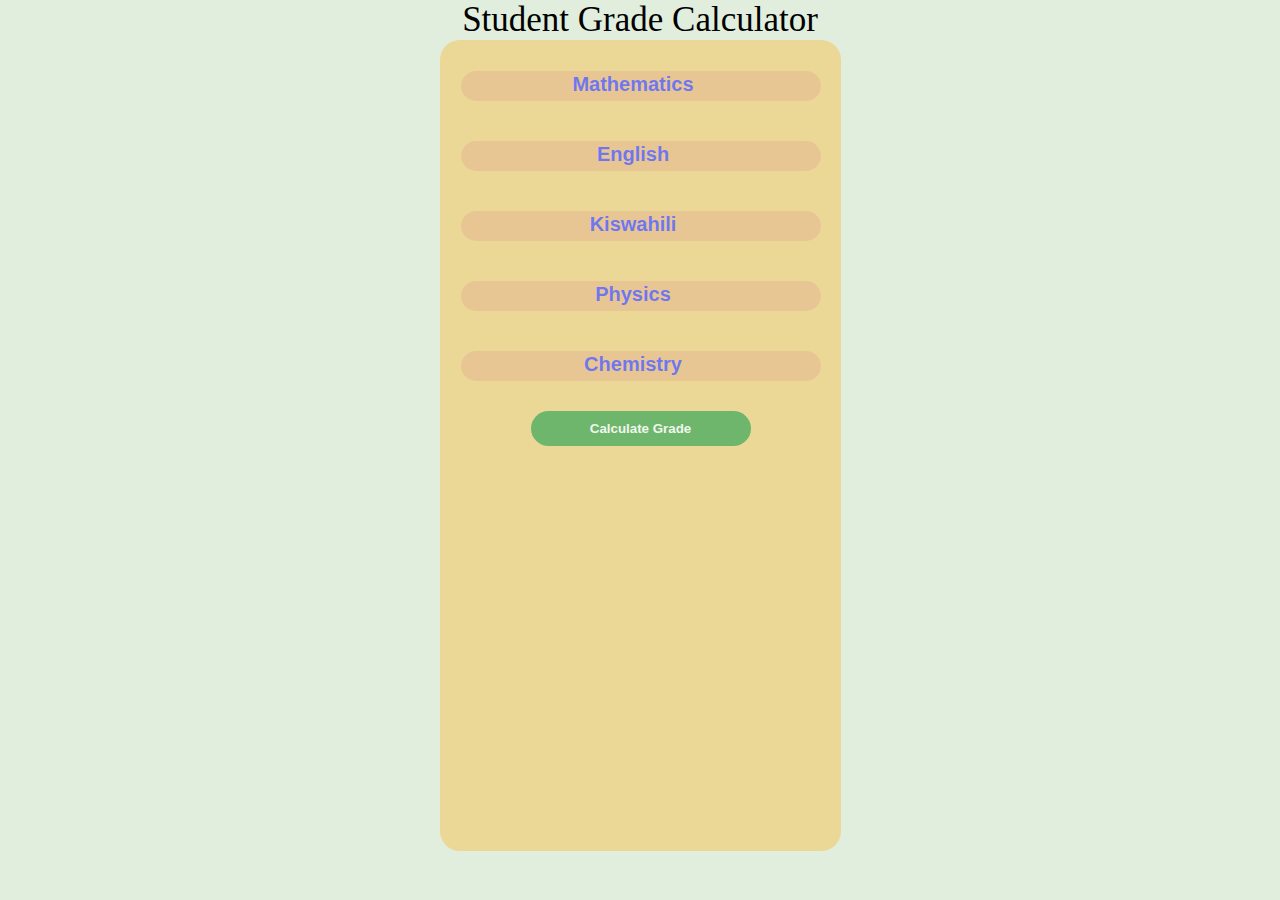
<file: grade generator/index.html>
<!DOCTYPE html>
<html lang="en">
  <head>
    <link rel="stylesheet" href="./style.css" />
    <meta charset="UTF-8" />
    <meta http-equiv="X-UA-Compatible" content="IE=edge" />
    <meta name="viewport" content="width=device-width, initial-scale=1.0" />
    <title>Student Grade Calculator</title>
  </head>
  <body>
    <!--input section-->
    <h3>Student Grade Calculator</h3>
    <div class="container">
      <div class="form">
        <div class="input">
          <input type="number" id="math" placeholder="Mathematics" required />
          <input type="number" id="eng" placeholder="English" required />
          <input type="number" id="swa" placeholder="Kiswahili" required />
          <input type="number" id="phy" placeholder="Physics" required />
          <input type="number" id="chem" placeholder="Chemistry" required />
          <button onclick="calculate()">Calculate Grade</button>
          <!--display grades on website-->
          <p id="result"></p>
          <p id="per"></p>
          <p id="grade"></p>
        </div>
      </div>
    </div>

    <!--link to script.js-->
    <script src="./script.js"></script>
  </body>
</html>
</file>
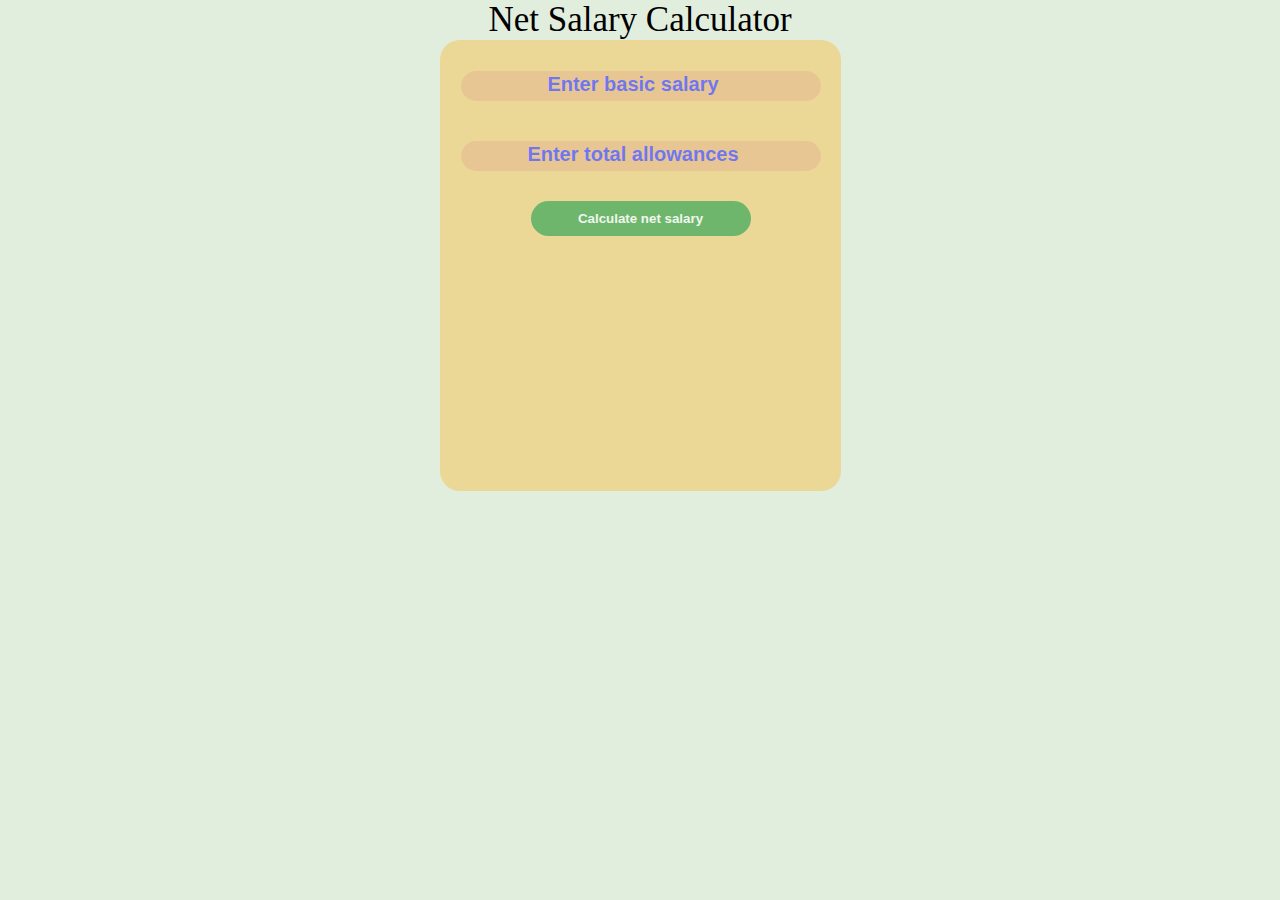
<file: net salary calculator/index.html>
<!DOCTYPE html>
<html lang="en">
  <head>
    <meta charset="UTF-8" />
    <meta http-equiv="X-UA-Compatible" content="IE=edge" />
    <meta name="viewport" content="width=device-width, initial-scale=1.0" />
    <title>Net Salary Calculator</title>
    <link rel="stylesheet" href="./style.css" />
  </head>
  <body>
    <h3>Net Salary Calculator</h3>
    <!--Input section for basic salary and allowances-->
    <div class="container">
      <div class="form">
        <div class="input">
          <input
            type="number"
            id="bas"
            placeholder="Enter basic salary"
            required
          />
          <input
            type="number"
            id="all"
            placeholder="Enter total allowances"
            required
          />
          <button onclick="calculate()">Calculate net salary</button>
          <!--Shows results of calculations-->
          <p id="nssf"></p>
          <p id="tax"></p>
          <p id="nhif"></p>
          <p id="salary"></p>
        </div>
      </div>
    </div>
    <!--link to script.js-->
    <script src="./script.js"></script>
  </body>
</html>
</file>
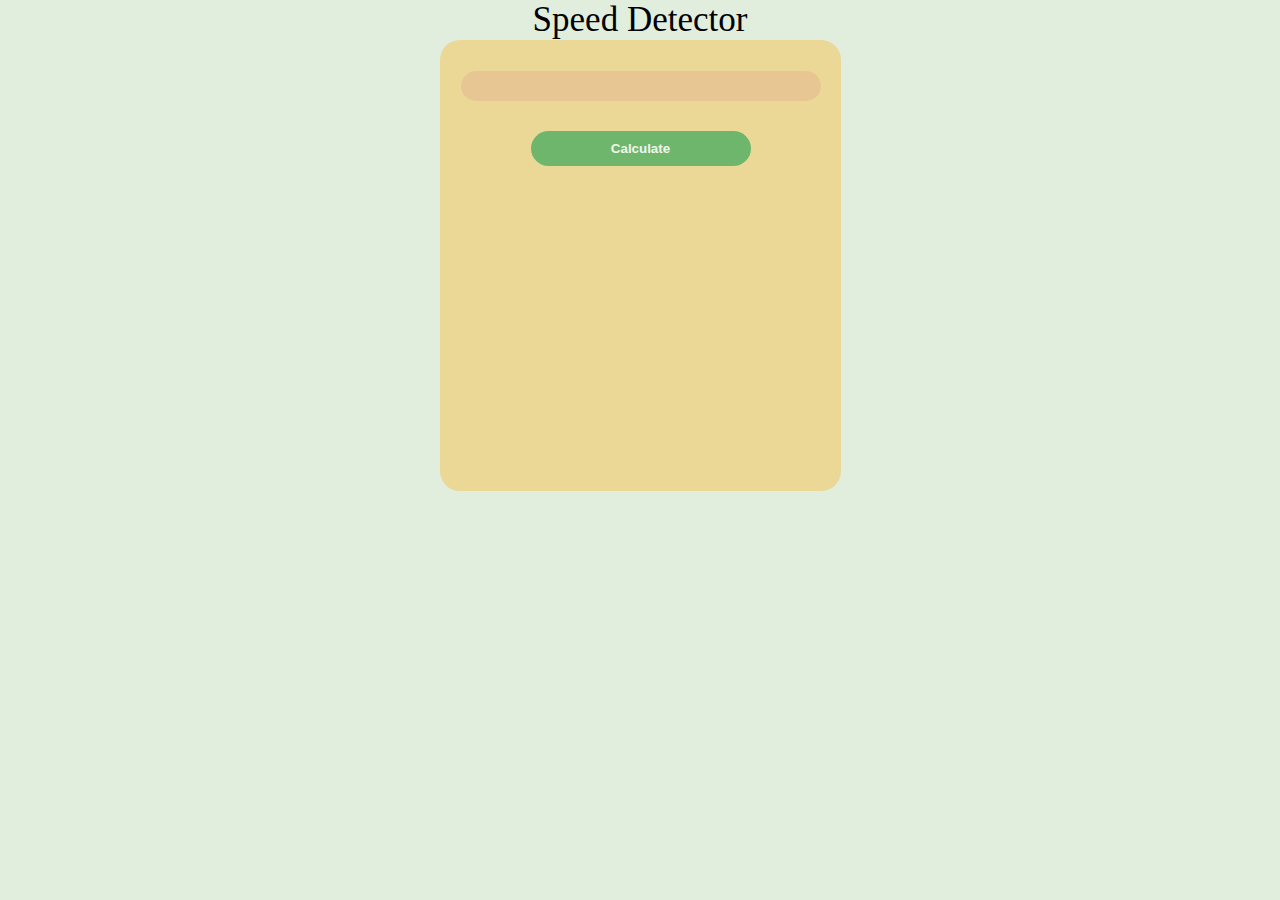
<file: speed detector/index.html>
<!DOCTYPE html>
<html lang="en">
  <head>
    <meta charset="UTF-8" />
    <meta http-equiv="X-UA-Compatible" content="IE=edge" />
    <meta name="viewport" content="width=device-width, initial-scale=1.0" />
    <title>Speed detector</title>
    <link rel="stylesheet" href="./style.css" />
  </head>
  <body>
    <h3>Speed Detector</h3>
    <!--Input section for speed-->
    <div class="container">
      <div class="form">
        <div class="input">
          <input type="number" id="enterString" required />
          <button onclick="calculate()">Calculate</button>
          <p id="result"></p>
        </div>
      </div>
    </div>
    <!--link to script.js-->
    <script src="./script.js"></script>
  </body>
</html>
</file>
<file: grade generator/style.css>
* {
  margin: 0;
  padding: 0;
}
/* styling container*/
.container {
  display: flex;
  justify-content: center;
  align-items: center;
  min-height: 50vh;
}
/* input form*/
.form {
  height: 90vh;
  width: 400px;
  background: #f6c453;
  opacity: 0.5;
  border-radius: 20px;
  box-shadow: black;
  border-top: 1px solid #f6c453;
  border-left: 1px solid #f6c453;
}
/* styling heading*/
h3 {
  text-align: center;
  position: relative;
  top: 20%;
  font-weight: 500;
  font-size: 35px;
  color: black;
  font-family: Comic Sans MS;
}
/* input section*/
.input {
  margin: 10px 0px;
  display: flex;
  flex-direction: column;
}
.input input {
  font-weight: bold;
  text-align: center;
  padding-top: 10px;
  padding-bottom: 10px;
  width: 90%;
  margin: 20px;
  height: 10px;
  outline: none;
  border: none;
  border-radius: 20px;
  background-color: #f0a04b;
}
/* button*/
button {
  background-color: green;
  outline: none;
  border: none;
  border-radius: 30px;
  font-weight: bold;
  padding: 10px 12.5px;
  color: white;
  margin: 10px 90px;
  cursor: pointer;
}
button:hover {
  background-color: red;
}
/* paragraphsr*/
p {
  color: blue;
  text-align: center;
  font-weight: bold;
}
/* body*/
body {
  background-color: #e1eedd;
}
/* placeholder*/
::placeholder {
  color: blue;
  font-weight: bold;
  font-size: 20px;
}
</file>
<file: net salary calculator/style.css>
* {
  margin: 0;
  padding: 0;
}
/* styling container*/
.container {
  display: flex;
  justify-content: center;
  align-items: center;
  min-height: 50vh;
}
/* input form*/
.form {
  height: 50vh;
  width: 400px;
  background: #f6c453;
  opacity: 0.5;
  border-radius: 20px;
  box-shadow: black;
  border-top: 1px solid #f6c453;
  border-left: 1px solid #f6c453;
}
/* styling heading*/
h3 {
  text-align: center;
  position: relative;
  top: 20%;
  font-weight: 500;
  font-size: 35px;
  color: black;
  font-family: Comic Sans MS;
}
/* input section*/
.input {
  margin: 10px 0px;
  display: flex;
  flex-direction: column;
}
.input input {
  font-weight: bold;
  text-align: center;
  padding-top: 10px;
  padding-bottom: 10px;
  width: 90%;
  margin: 20px;
  height: 10px;
  outline: none;
  border: none;
  border-radius: 20px;
  background-color: #f0a04b;
}
/* button*/
button {
  background-color: green;
  outline: none;
  border: none;
  border-radius: 30px;
  font-weight: bold;
  padding: 10px 12.5px;
  color: white;
  margin: 10px 90px;
  cursor: pointer;
}
button:hover {
  background-color: red;
}
/* paragraphsr*/
p {
  color: blue;
  text-align: center;
  font-weight: bold;
}
/* body*/
body {
  background-color: #e1eedd;
}
/* placeholder*/
::placeholder {
  color: blue;
  font-weight: bold;
  font-size: 20px;
}
</file>
<file: speed detector/style.css>
* {
  margin: 0;
  padding: 0;
}
/* styling container*/
.container {
  display: flex;
  justify-content: center;
  align-items: center;
  min-height: 50vh;
}
/* input form*/
.form {
  height: 50vh;
  width: 400px;
  background: #f6c453;
  opacity: 0.5;
  border-radius: 20px;
  box-shadow: black;
  border-top: 1px solid #f6c453;
  border-left: 1px solid #f6c453;
}
/* styling heading*/
h3 {
  text-align: center;
  position: relative;
  top: 20%;
  font-weight: 500;
  font-size: 35px;
  color: black;
  font-family: Comic Sans MS;
}
/* input section*/
.input {
  margin: 10px 0px;
  display: flex;
  flex-direction: column;
}
.input input {
  font-weight: bold;
  text-align: center;
  padding-top: 10px;
  padding-bottom: 10px;
  width: 90%;
  margin: 20px;
  height: 10px;
  outline: none;
  border: none;
  border-radius: 20px;
  background-color: #f0a04b;
}
/* button*/
button {
  background-color: green;
  outline: none;
  border: none;
  border-radius: 30px;
  font-weight: bold;
  padding: 10px 12.5px;
  color: white;
  margin: 10px 90px;
  cursor: pointer;
}
button:hover {
  background-color: red;
}
/* paragraphsr*/
p {
  color: blue;
  text-align: center;
  font-weight: bold;
}
/* body*/
body {
  background-color: #e1eedd;
}
/* placeholder*/
::placeholder {
  color: blue;
  font-weight: bold;
  font-size: 20px;
}
</file>
